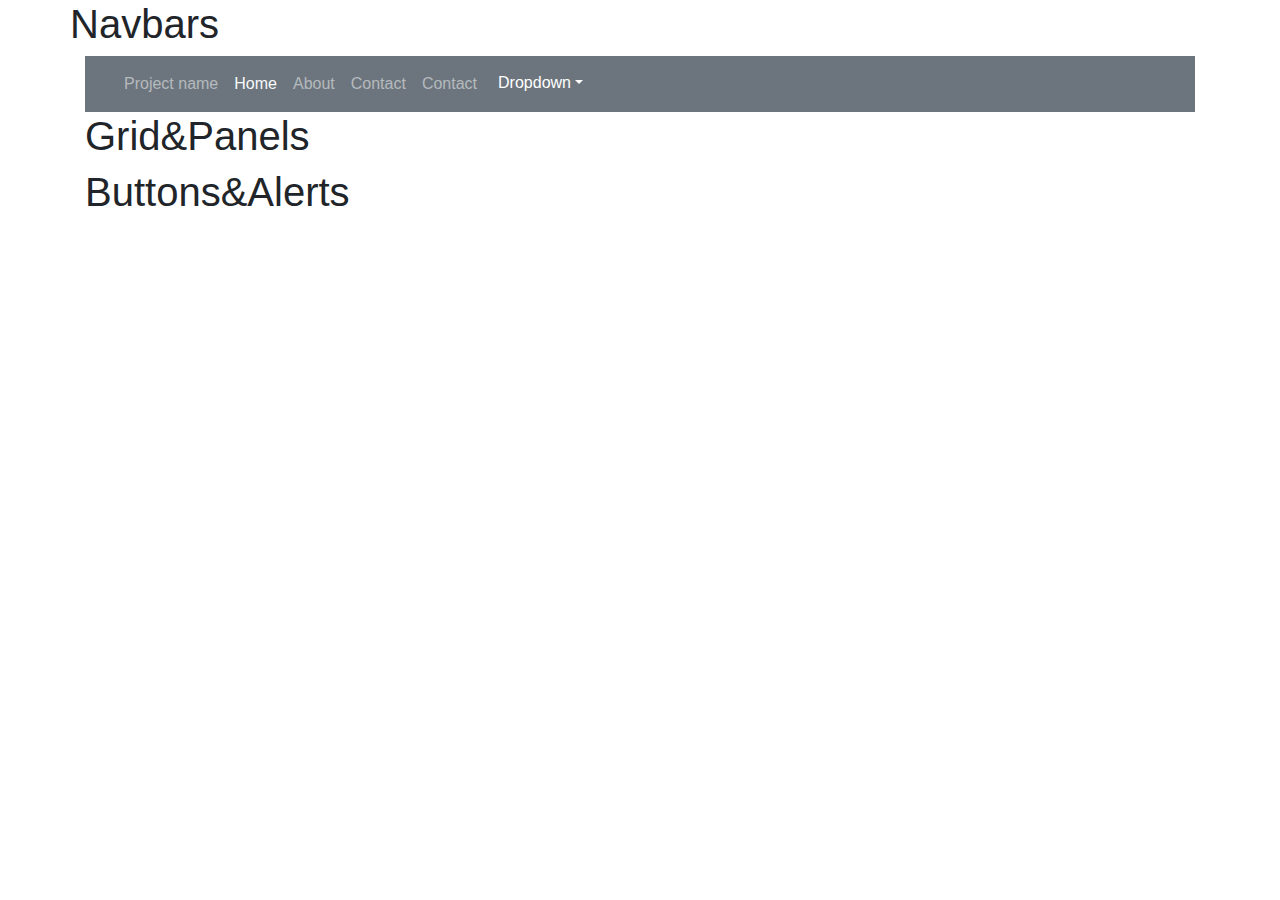
<file: index4.html>
<!DOCTYPE html>
<html lang="en">
<head>
    <meta charset="UTF-8">
    <title>Title</title>
    <link rel="stylesheet" href="Bootstrap/css/bootstrap.css">
    <link rel="stylesheet" href="Bootstrap/css/main4.css">
</head>
<body>
<div class="container">
<div class="row"><h1>Navbars</h1></div>
<nav class="navbar navbar-expand-md navbar-dark bg-secondary sticky-top ">
    <div class="container ">
        <button type="button" class="navbar-toggler" data-target="#mainMenu" data-toggle="collapse">
            <span class="navbar-toggler-icon"></span>
        </button>
        <div class="collapse navbar-collapse" id="mainMenu">
            <div class="navbar-nav ">
                <li class="nav-item">
                    <a href="#" class="nav-link">Project name</a>
                </li>
                <li class="nav-item">
                    <a href="#" class="nav-link text-light">Home</a>
                </li>
                <li class="nav-item">
                    <a href="#" class="nav-link">About</a>
                </li>
                <li class="nav-item">
                    <a href="#" class="nav-link">Contact</a>
                </li>
                <li class="nav-item">
                    <a href="#" class="nav-link">Contact</a>
                </li>
                <li>
                    <button type="button" class="btn btn-secondary dropdown-toggle" data-toggle="dropdown">Dropdown</button>
                </li>
            </div>
    </div>
</nav>
</div>
<div class="container">
<h1>
    Grid&Panels
</h1>
</div>
<div class="container">
    <h1>
        Buttons&Alerts
    </h1>
</div>
<script src="Bootstrap/js/jQuery.min.js"></script>
<script src="Bootstrap/js/src/popover.js"></script>
<script src="Bootstrap/js/bootstrap.js"></script>
</body>
</html>
</file>
<file: Bootstrap/css/main4.css>
.qq{
    margin-left: 20px;
}
.qqq{
    margin-left: 250px;
}
</file>
